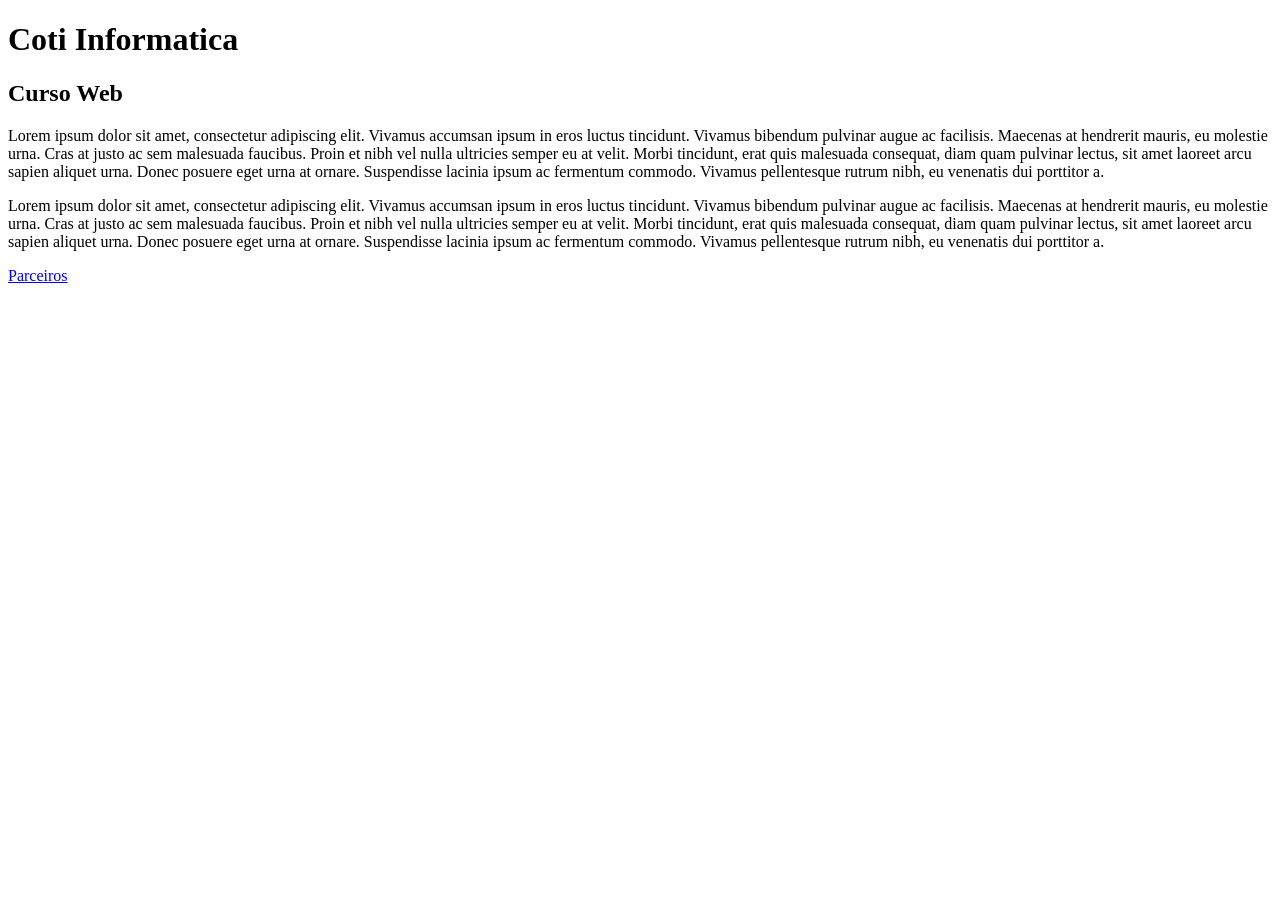
<file: Introducao-Web/aula01/demontracao/index.html>
<!DOCTYPE html>
<html lang="pt-br">

<head>
    <meta charset="UTF-8">
    <meta http-equiv="X-UA-Compatible" content="IE=edge">
    <meta name="viewport" content="width=device-width, initial-scale=1.0">
    <title>Document</title>
</head>

<body>

    <h1>Coti Informatica</h1>
    <h2>Curso Web</h2>

    <p>Lorem ipsum dolor sit amet, consectetur adipiscing elit. Vivamus accumsan ipsum in eros luctus tincidunt. Vivamus
        bibendum pulvinar augue ac facilisis. Maecenas at hendrerit mauris, eu molestie urna. Cras at justo ac sem
        malesuada faucibus. Proin et nibh vel nulla ultricies semper eu at velit. Morbi tincidunt, erat quis malesuada
        consequat, diam quam pulvinar lectus, sit amet laoreet arcu sapien aliquet urna. Donec posuere eget urna at
        ornare. Suspendisse lacinia ipsum ac fermentum commodo. Vivamus pellentesque rutrum nibh, eu venenatis dui
        porttitor a.</p>

    <p>Lorem ipsum dolor sit amet, consectetur adipiscing elit. Vivamus accumsan ipsum in eros luctus tincidunt. Vivamus
        bibendum pulvinar augue ac facilisis. Maecenas at hendrerit mauris, eu molestie urna. Cras at justo ac sem
        malesuada faucibus. Proin et nibh vel nulla ultricies semper eu at velit. Morbi tincidunt, erat quis malesuada
        consequat, diam quam pulvinar lectus, sit amet laoreet arcu sapien aliquet urna. Donec posuere eget urna at
        ornare. Suspendisse lacinia ipsum ac fermentum commodo. Vivamus pellentesque rutrum nibh, eu venenatis dui
        porttitor a.</p>

    <a href="pagina-1.html">Parceiros</a>


</body>

</html>
</file>
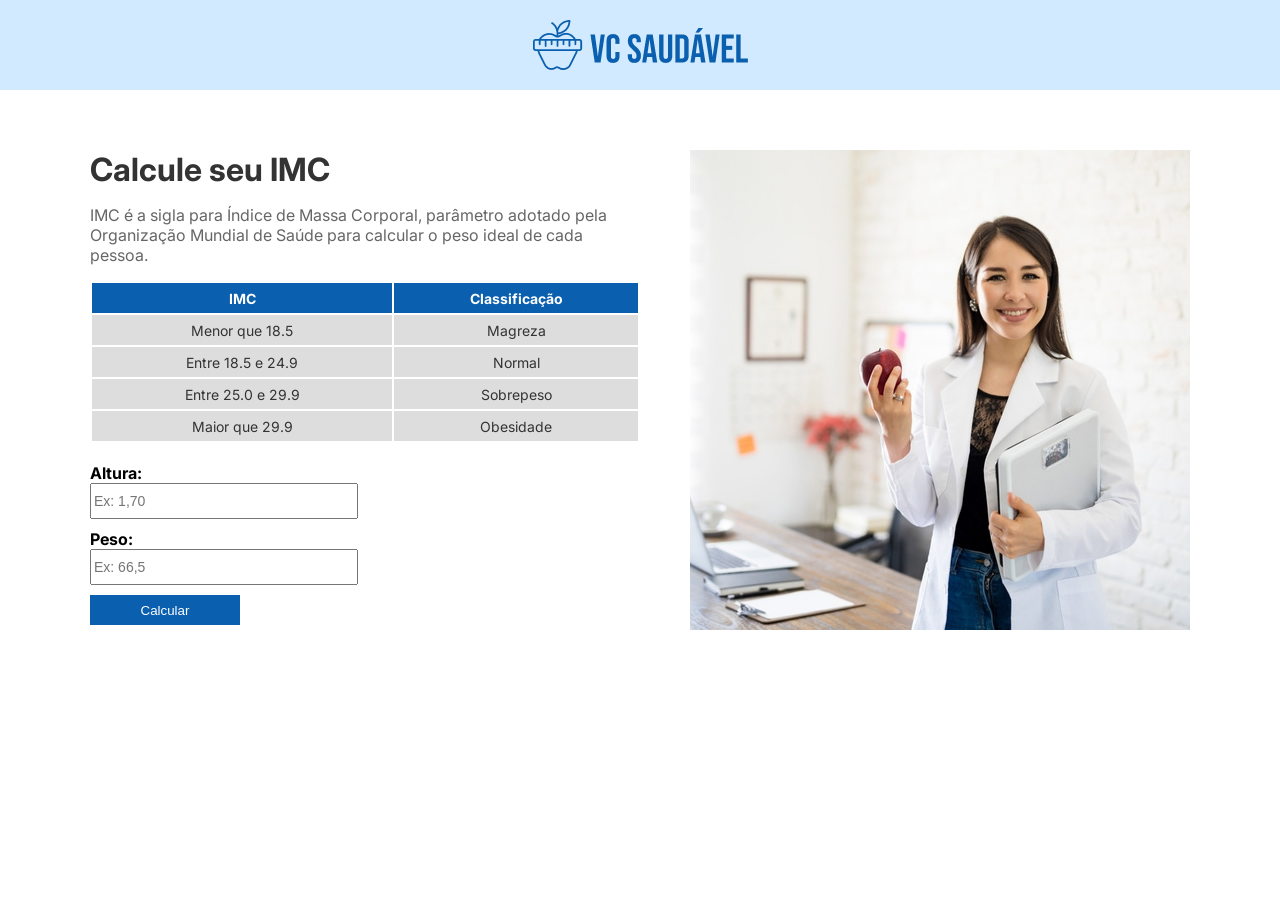
<file: Introducao-Web/aula01/aula03/imc/index.html>
<!DOCTYPE html>
<html lang="pt-br">

<head>
    <meta charset="UTF-8">
    <meta http-equiv="X-UA-Compatible" content="IE=edge">
    <meta name="viewport" content="width=device-width, initial-scale=1.0">
    <title>Projeto IMC</title>
    <link rel="stylesheet" href="css/style.css">
    <link rel="preconnect" href="https://fonts.googleapis.com">
    <link rel="preconnect" href="https://fonts.gstatic.com" crossorigin>
    <link href="https://fonts.googleapis.com/css2?family=Inter:wght@400;700&display=swap" rel="stylesheet">
</head>

<body>
    <!-- alt + shift + f (Arruma o código HTML e CSS) -->
    <div class="header">
        <img src="img/logo.png" alt="descrição da imagem para leitores de tela">
    </div>
    <div class="container">

        <div class="conteudo">
            <h1>Calcule seu IMC</h1>
            <p>IMC é a sigla para Índice de Massa Corporal, parâmetro adotado pela Organização Mundial de Saúde para
                calcular o peso ideal de cada pessoa.</p>

            <table>
                <tr>
                    <th>IMC</th>
                    <th>Classificação</th>
                </tr>
                <tr>
                    <td>Menor que 18.5</td>
                    <td>Magreza</td>
                </tr>
                <tr>
                    <td>Entre 18.5 e 24.9</td>
                    <td>Normal</td>
                </tr>
                <tr>
                    <td>Entre 25.0 e 29.9</td>
                    <td>Sobrepeso</td>
                </tr>
                <tr>
                    <td>Maior que 29.9</td>
                    <td>Obesidade</td>
                </tr>
            </table>

            <div class="imc">
                <div class="form-imc">
                    <form>
                        <div>
                            <label for="altura">Altura:</label> <br>
                            <input type="text" id="altura" placeholder="Ex: 1,70">
                        </div>
                        <div>
                            <label for="peso">Peso:</label> <br>
                            <input type="text" id="peso" placeholder="Ex: 66,5">
                        </div>
                        <button type="button" onclick="calcularImc()">Calcular</button>
                    </form>
                </div>
                <div class="resultado-imc" id="resultado">
                    <h2>Seu IMC: <br> <span id="valorImc">23.01</span></h2>
                </div>
            </div>

        </div>
        <div class="imagem">
            <img src="img/foto.jpg" alt="descrição da imagem para leitores de tela">
        </div>
    </div>
    <script>
        //alert('Olá Mundo - Site de calculo do IMC')

        function calcularImc() {
            var altura = document.getElementById('altura').value;
            var peso = document.getElementById('peso').value;

            if (altura != '' && peso != '') {
                var imc = peso / (altura * altura);
                console.log(imc);

                var resultado = document.getElementById('resultado');
                var valorImc = document.getElementById('valorImc');

                resultado.style.visibility = 'visible'; // Exibi a div
                valorImc.innerHTML = imc.toFixed(1); // Inserindo um conteúdo no html

                if (imc < 18.5 || imc >= 30) {
                    resultado.style.backgroundColor = 'red';
                }
                else if (imc >= 18.5 && imc <= 24.9) {
                    resultado.style.backgroundColor = 'green';
                }
                else if (imc >= 25.0 && imc <= 29.9) {
                    resultado.style.backgroundColor = 'orange';
                }


            } else {
                alert('Preencha os campos');
            }

        }

    </script>
</body>

</html>
</file>
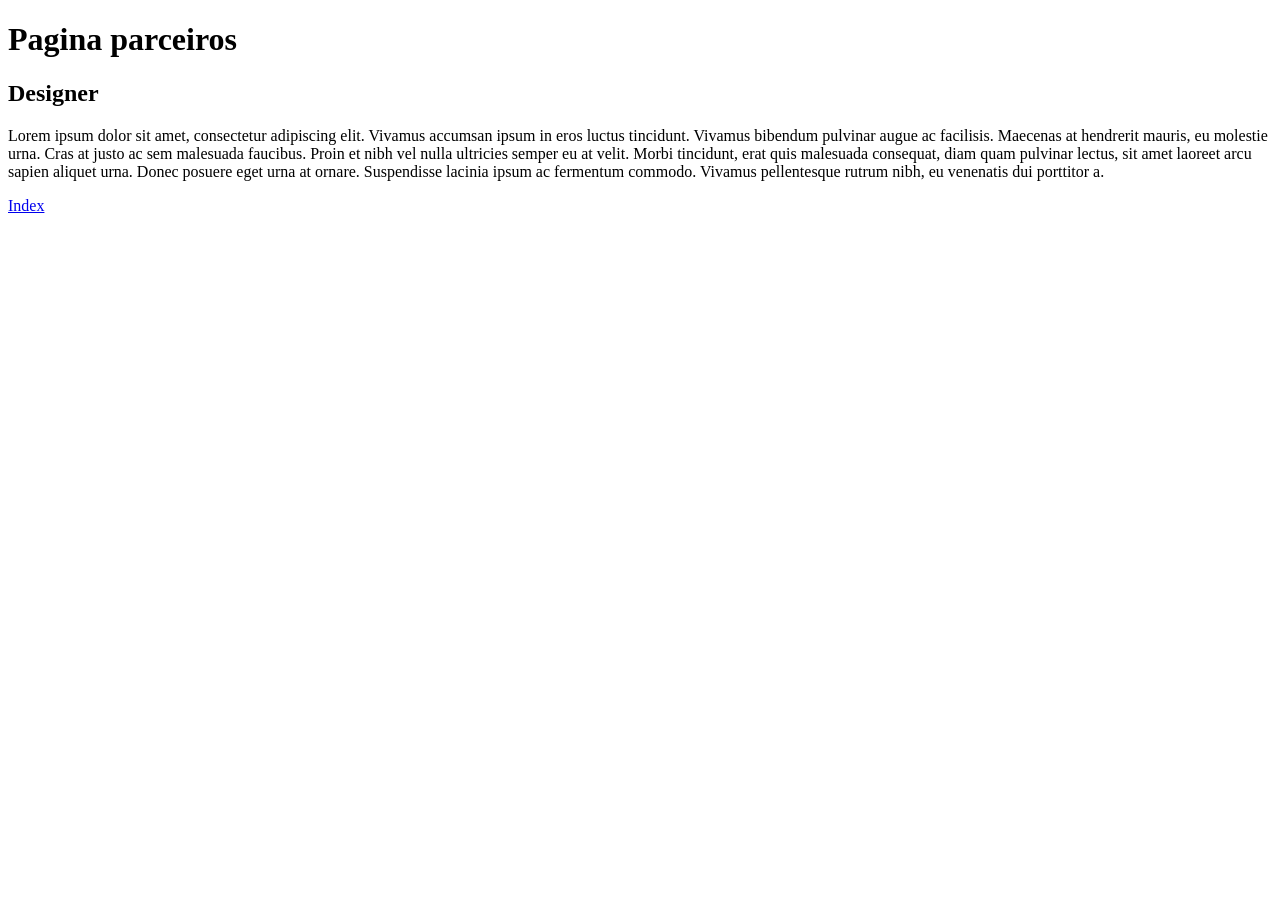
<file: Introducao-Web/aula01/demontracao/pagina-1.html>
<!DOCTYPE html>
<html lang="pt-br">

<head>
    <meta charset="UTF-8">
    <meta http-equiv="X-UA-Compatible" content="IE=edge">
    <meta name="viewport" content="width=device-width, initial-scale=1.0">
    <title>Document 2</title>
</head>

<body>

    <h1>Pagina parceiros</h1>
    <h2>Designer</h2>

    <p>Lorem ipsum dolor sit amet, consectetur adipiscing elit. Vivamus accumsan ipsum in eros luctus tincidunt. Vivamus
        bibendum pulvinar augue ac facilisis. Maecenas at hendrerit mauris, eu molestie urna. Cras at justo ac sem
        malesuada faucibus. Proin et nibh vel nulla ultricies semper eu at velit. Morbi tincidunt, erat quis malesuada
        consequat, diam quam pulvinar lectus, sit amet laoreet arcu sapien aliquet urna. Donec posuere eget urna at
        ornare. Suspendisse lacinia ipsum ac fermentum commodo. Vivamus pellentesque rutrum nibh, eu venenatis dui
        porttitor a.</p>



    <a href="index.html">Index</a>


</body>

</html>
</file>
<file: Introducao-Web/aula01/aula03/imc/css/style.css>
.header {

    width: 100%;
    height: 90px;
    background-color: #D2EAFF;

    display: flex;
    justify-content: center;
    align-items: center;

    margin-bottom: 60px;
}

body {
    margin: 0px;
    font-family: 'Inter', sans-serif;
    margin-bottom: 5px;
      
}

.container {
    width: 95%;
    max-width: 1100px;
    margin: 0 auto; /*Centralizando o container*/
    display: flex;
    column-gap: 50px; /*Espaçamentos entre as colunas*/
}

h1 {
    margin: 0px;
    font-size:32px;
    color: #333333;
}

p {
    color: #666666;
}

table {
    width: 100%;
    font-size: 14px;
    text-align: center;
}

tr {
    height: 30px;
    background-color: #dddddd;
}

tr:hover {
    background-color: #eeeeee;
}

th {
    background-color: #0A5FAE;
    color: #ffffff;
}

td {
    color: #333333;
}

.imc {
    display: flex;
    justify-content: space-between;
    margin-top: 20px;
}

.resultado-imc {
    width: 200px;
    height: 140px;
    color: #ffffff;
    display: flex;
    justify-content: center;
    align-items: center;
    text-align: center;
    visibility: hidden; /*Escondendo a div*/
}

label {
    font-weight: 700;
}

input {
    width: 260px;
    height: 30px;
    margin-bottom: 10px;
    font-size: 14px;
   
}

button {
    width: 150px;
    height: 30px;
    color: #ffffff;
    background-color: #0A5FAE;
    border: none;
}

button:hover {
    background-color: #04305a;
}
</file>
